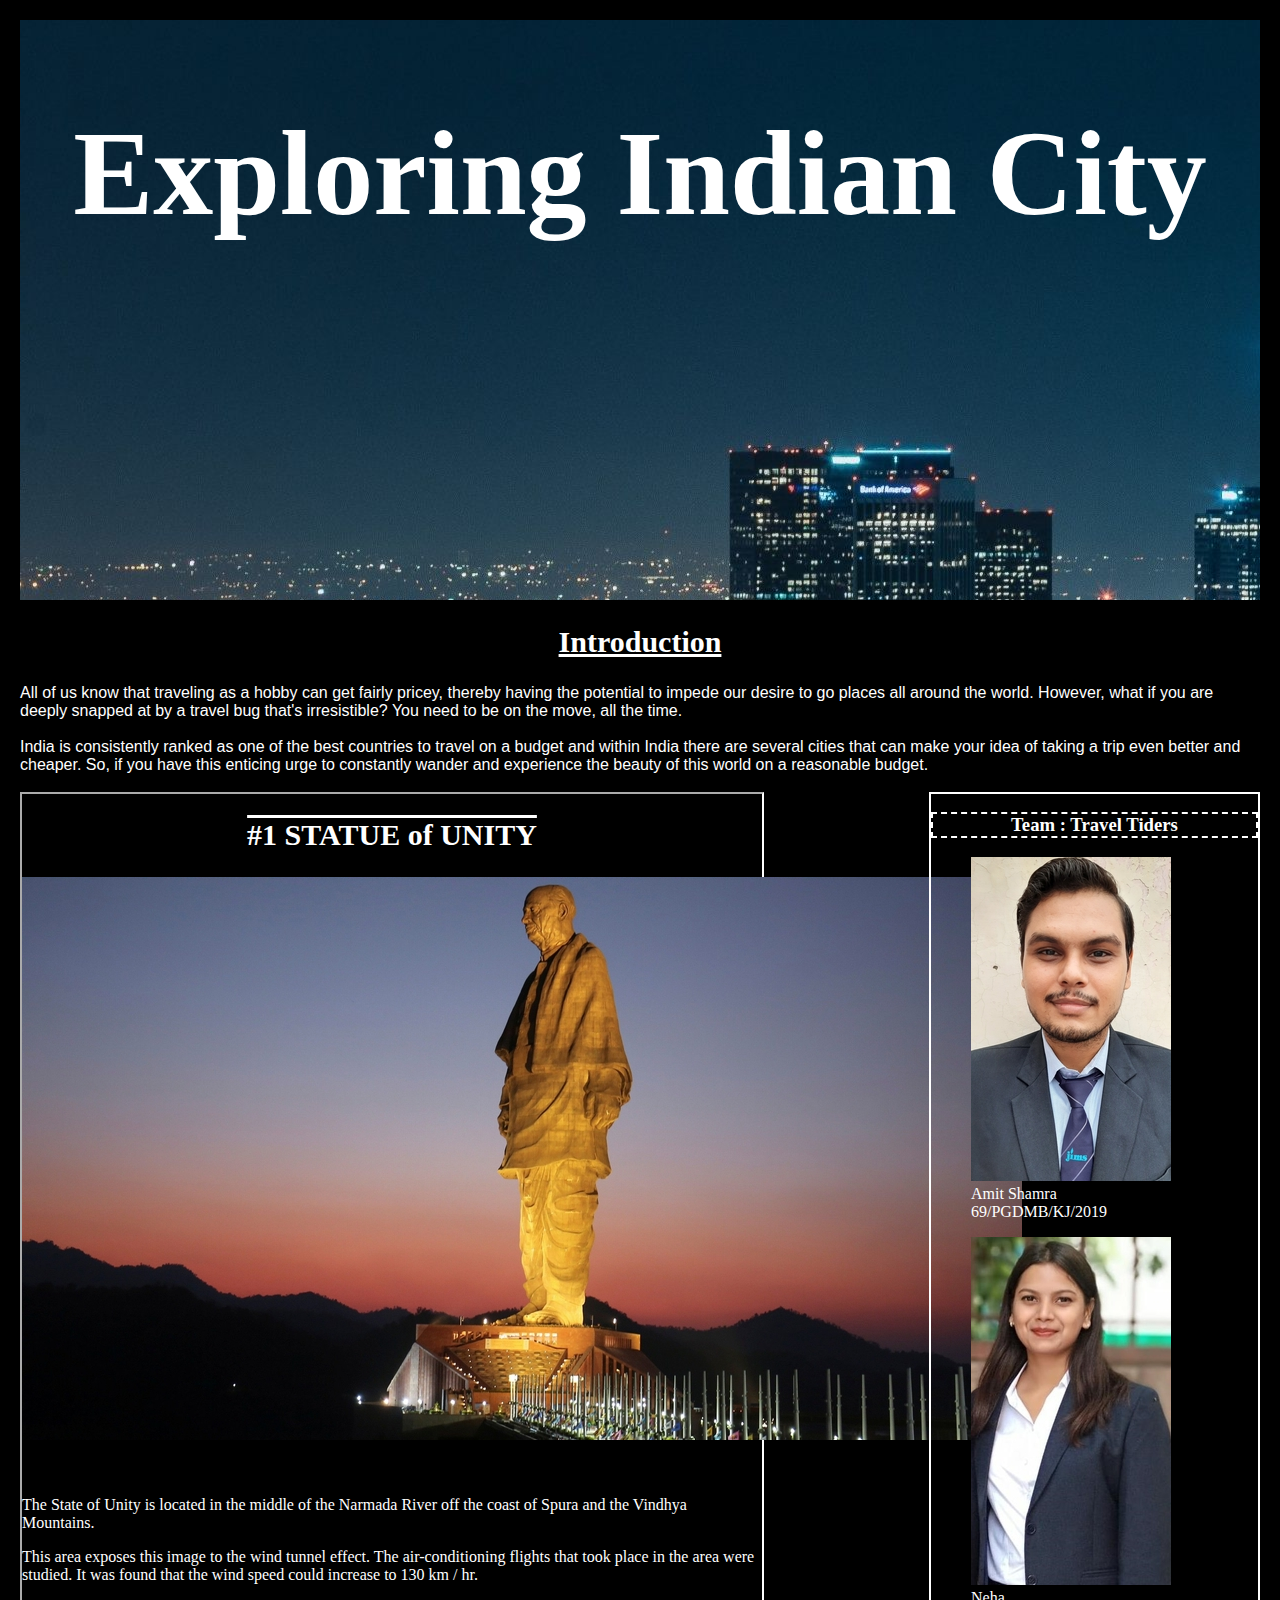
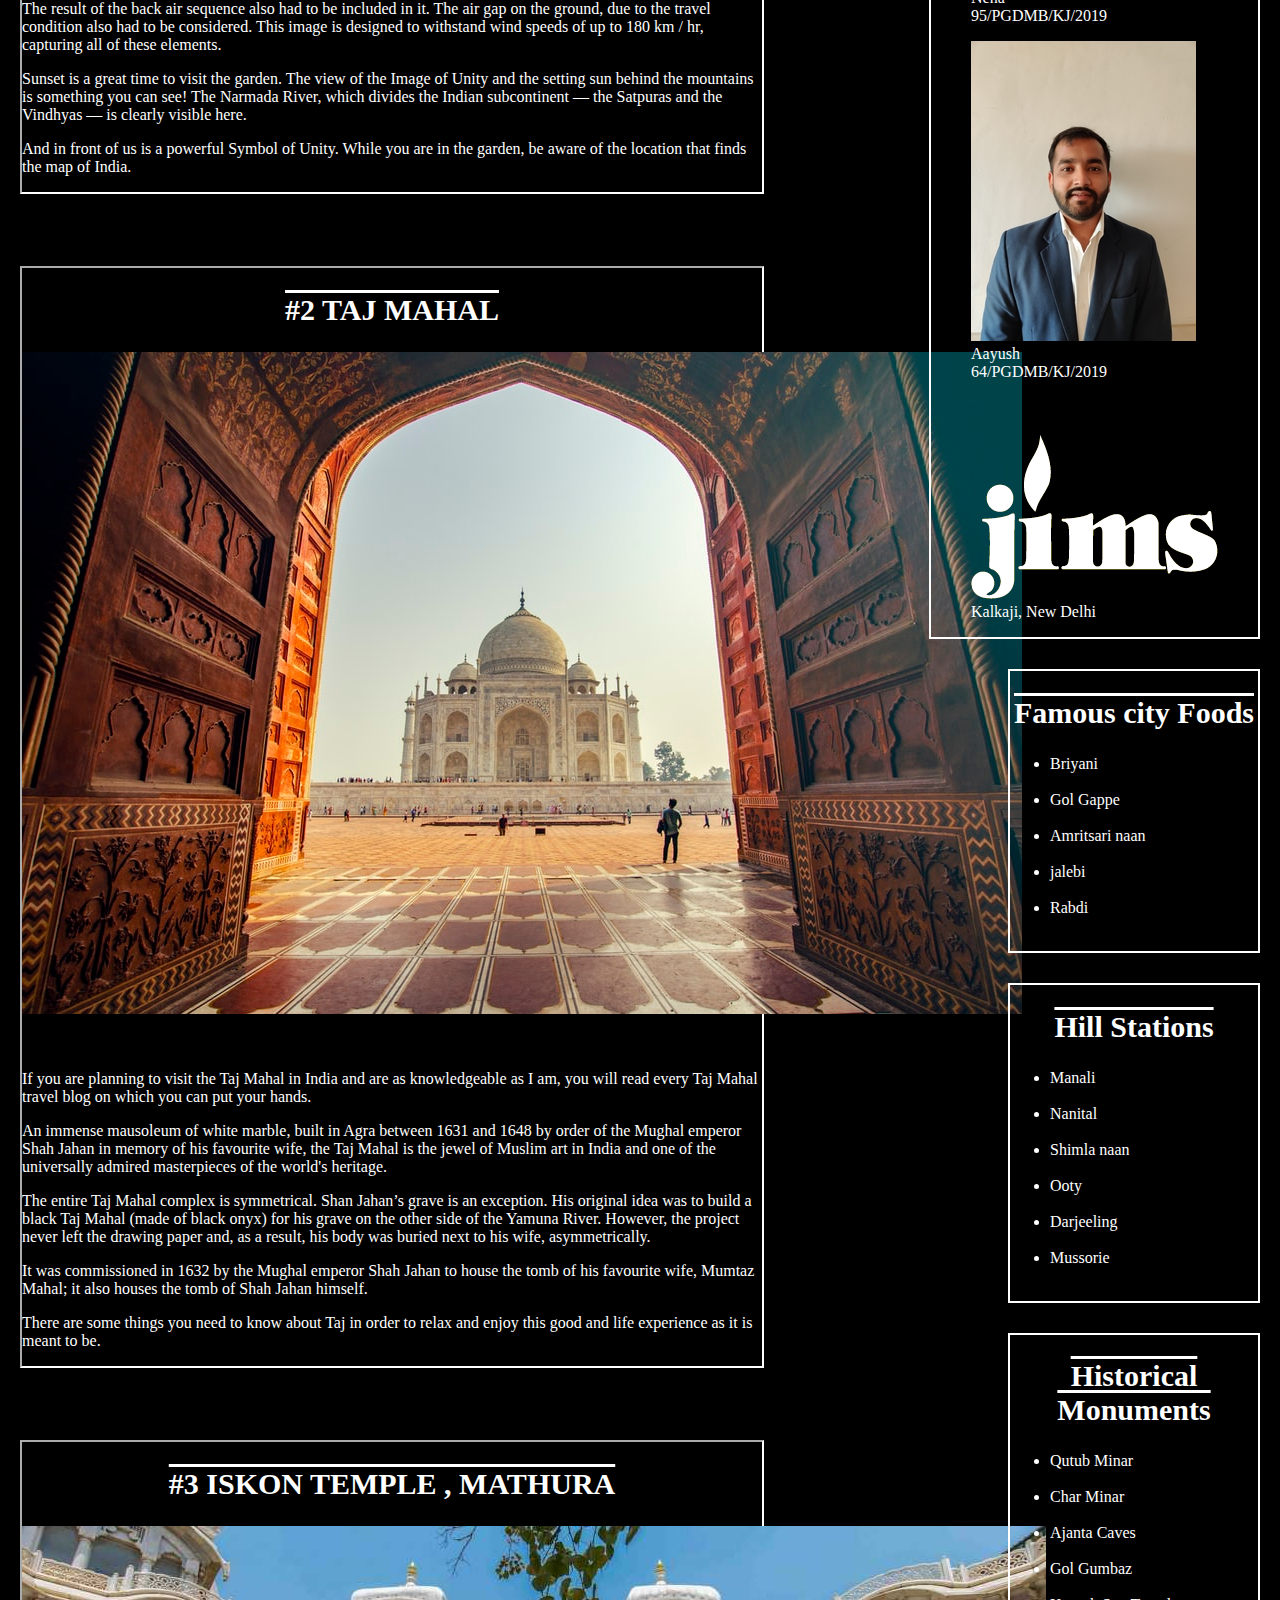
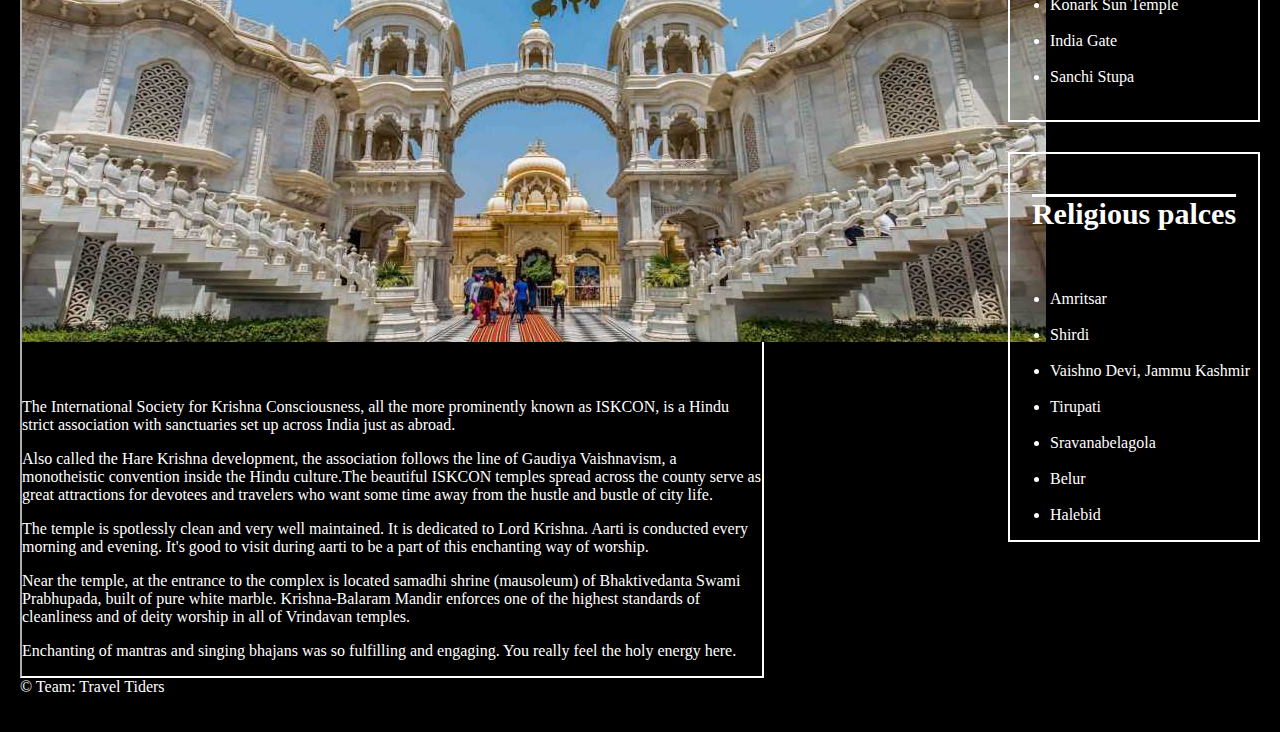
<file: blog project/index.html>
<!DOCTYPE html>
<html lang="en">
<head>
<meta charset="UTF-8">
<title>Travel Tiders</title>
<link rel="stylesheet" href="css/cssfile.css">
</head>
<body> 
<header><h1>Exploring Indian City</h1> 
<br>
<br>
<br>
<br>



</header>


<h2 Class="intro">Introduction</h2>
<div >

All of us know that traveling as a hobby can get fairly pricey, thereby having the potential to impede
our desire to go places all around the world. However, what if you are deeply snapped at by a
travel bug that's irresistible? You need to be on the move, all the time.

</div>
<br>
<div>

India is consistently ranked as one of the best countries to travel on a budget and within India 
there are several cities that can make your idea of taking a trip even better and cheaper. 
So, if you have this enticing urge to constantly wander and experience the beauty of this world on a reasonable budget.


</div>


<br> 



<section>

<article  class="border"> 
<h2>   #1 STATUE of UNITY  </h2>

 <img src="unity31.jpg" alt=" statue of unity" ;>
<br>
<br>
<br>


<p>The State of Unity is located in the middle of the Narmada River off the coast of Spura and the Vindhya Mountains.</p>

<p> This area exposes this image to the wind tunnel effect. The air-conditioning flights that took place in the area were studied. 
It was found that the wind speed could increase to 130 km / hr.</p>


<p>The result of the back air sequence also had to be included in it. The air gap on the ground, due to the travel condition also had to be considered. 
This image is designed to withstand wind speeds of up to 180 km / hr, capturing all of these elements.</p>


<p>Sunset is a great time to visit the garden. The view of the Image of Unity and the setting sun behind the mountains is something you can see!
The Narmada River, which divides the Indian subcontinent — the Satpuras and the Vindhyas — is clearly visible here.</p>
<p>And in front of us is a powerful Symbol of Unity. While you are in the garden, be aware of the location that finds the map of India.</p>



</article>

<br>
<br>
<br>
<br>



<article  class="border">
<h2> #2 TAJ MAHAL </h2>

<img src="taj.jpg" alt="Taj Mahal " >
<br>
<br>
<br>




<p>If you are planning to visit the Taj Mahal in India and are as knowledgeable as I am, you will read every Taj Mahal travel blog on which you can put your hands.</p>

<p>An immense mausoleum of white marble, built in Agra between 1631 and 1648 by order of the Mughal emperor Shah Jahan in memory of his favourite wife, the Taj Mahal is the jewel of Muslim art in India and one of the universally admired masterpieces of the world's heritage.</p>


<p>The entire Taj Mahal complex is symmetrical. Shan Jahan’s grave is an exception. His original idea was to build a black Taj Mahal (made of black onyx) for his grave on the other side of the Yamuna River. However, the project never left the drawing paper and, as a result, his body was buried next to his wife, asymmetrically.</p>

<p> It was commissioned in 1632 by the Mughal emperor Shah Jahan to house the tomb of his favourite wife, Mumtaz Mahal; it also houses the tomb of Shah Jahan himself.</p>


<p>There are some things you need to know about Taj in order to relax and enjoy this good and life experience as it is meant to be.</p>
</article>

<br>
<br>
<br>
<br>



<article  class="border">

<h2> #3 ISKON TEMPLE , MATHURA </h2>

<img src="iskon.jpg" alt="Iskon Temple " >

<br>
<br>
<br>





<p>The International Society for Krishna Consciousness, all the more prominently known as ISKCON, is a Hindu strict association with sanctuaries set up across India just as abroad. </p>

<p>Also called the Hare Krishna development, the association follows the line of Gaudiya Vaishnavism, a monotheistic convention inside the Hindu culture.The beautiful ISKCON temples spread across the county serve as great attractions for devotees and travelers who want some time away from the hustle and bustle of city life.</p>

<p>The temple is spotlessly clean and very well maintained. It is dedicated to Lord Krishna. Aarti is conducted every morning and evening. It's good to visit during aarti to be a part of this enchanting way of worship.</p>


<p>Near the temple, at the entrance to the complex is located samadhi shrine (mausoleum) of Bhaktivedanta Swami Prabhupada, built of pure white marble. Krishna-Balaram Mandir enforces one of the highest standards of cleanliness and of deity worship in all of Vrindavan temples.</p>


<p>Enchanting of mantras and singing bhajans was so fulfilling and engaging. You really feel the holy energy here.</p>

</article>



</section>








<span>

<h3> Team : Travel Tiders</h3>

<figure> 
<img src="amit3.jpg" alt="Team Member "  > <figcaption>  Amit Shamra <br> 69/PGDMB/KJ/2019 </figcaption> 
</figure>

  
<figure> 
<img src="neha4.jpg" alt="Team Member "  > <figcaption> Neha  <br> 95/PGDMB/KJ/2019 </figcaption>   

</figure>



<figure> 

<img src="aayush2.jpg" alt="Team Member "  > <figcaption> Aayush <br> 64/PGDMB/KJ/2019 </figcaption> 

<br>
<br>
<br>

<img src="jims.png" alt="jims logo "  > <figcaption> Kalkaji, New Delhi </figcaption> 

  

</figure>


</span>
</article>



<section class="sidebox">
<h2>Famous city Foods</h2>
<ul>
<li>Briyani</li>
<br>
<li>Gol Gappe</li>
<br>
<li>Amritsari naan</li>
<br>
<li>jalebi</li>
<br>
<li>Rabdi</li>
<br>
</ul>
</section>
<br>
<br>
<br>

<section class="sidebox">
<h2>Hill Stations </h2>
<ul>
<li>Manali</li>
<br>
<li>Nanital</li>
<br>
<li>Shimla naan</li>
<br>
<li>Ooty</li>
<br>
<li>Darjeeling</li>
<br>
<li>Mussorie</li>
<br>
</ul>



</section>



<section class="sidebox">
<h2>Historical Monuments </h2>
<ul>
<li>Qutub Minar</li>
<br>
<li>Char Minar</li>
<br>
<li>Ajanta Caves</li>
<br>
<li>Gol Gumbaz</li>
<br>
<li>Konark Sun Temple</li>
<br>
<li>India Gate</li>
<br>
<li>Sanchi Stupa</li>
<br>
</ul>



</section>
<section class="sidebox"> </li>
<br>
<h2>Religious palces  </h2> </li>
<br><ul>
<li>Amritsar </li>
<br>
<li>Shirdi  </li>
<br>
<li>Vaishno Devi, Jammu Kashmir  </li>
<br>
<li>Tirupati  </li>
<br>
<li>Sravanabelagola  </li>
<br>
<li>Belur  </li>
<br>
<li>Halebid </li>

</ul>


</section>
<br>
<br>
<br>

<footer >




<p class="copyright">  &copy Team: Travel Tiders  <p>

</footer>











</body>
</html>
</file>
<file: blog project/css/cssfile.css>
body{ background-color:#000000;
      margin:0;
      padding:20px;}

header{color:#ffffff;
       text-align:center;
     display:block;
       font-size:60px;
       background-image: url('city2.jpg');
overflow:auto;
padding-top:5px;




                       }











h2{ text-align:center;
color:#ffffff;
font-size:30px;
text-decoration-line: overline;}
article{color:#ffffff;}

div{background-color:black;
    color:#ffffff;
    font-family:Helvetica;
     }



section{float:left;
 display:inline-block;
width:60%;
        }


span{float:right;
 
border: solid 2px #ffffff;


}


h3{ border: dashed 2px #ffffff;
    color:#ffffff;
     text-align:center;}

figcaption{color:#ffffff;}



.border{border: inset 2px #ffffff;}


p{font-family:Georgia;}


.intro{ text-decoration:underline;}

.copyright{color:#ffffff;
           clear:both;}

.sidebox{float:right;
          width:20%;
          margin-top:30px;
          color:#ffffff;
     border: double 2px #ffffff;    }
</file>
